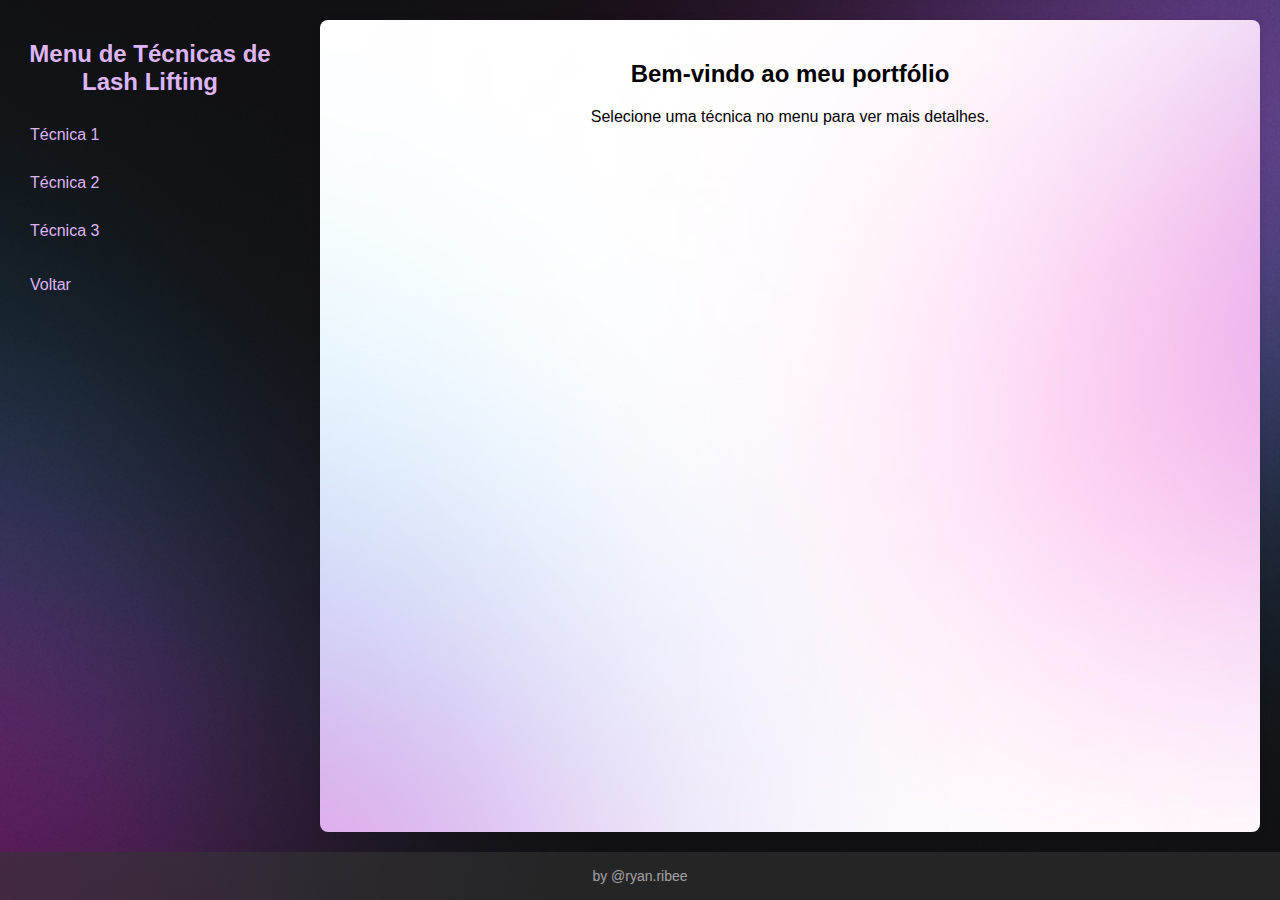
<file: portifolio/portifolio.html>
<!DOCTYPE html>
<html lang="pt-BR" class="root">
  <head>
    <meta charset="UTF-8" />
    <meta name="viewport" content="width=device-width, initial-scale=1.0" />
    <title>Portfólio de Lash Lifting</title>
    <link rel="stylesheet" href="styles.css" />
  </head>
  <body>
    <div class="wrapper">
      <div class="content">
        <div class="container">
          <aside id="sidebar" class="show">
            <h2>Menu de Técnicas de Lash Lifting</h2>
            <nav>
              <ul id="menu">
                <li><a href="#" data-technique="technique1">Técnica 1</a></li>
                <li><a href="#" data-technique="technique2">Técnica 2</a></li>
                <li><a href="#" data-technique="technique3">Técnica 3</a></li>
              </ul>
              <ul id="back">
                <li>
                  <a href="https://ryanribe.github.io/heloisa/">Voltar</a>
                </li>
              </ul>
            </nav>
          </aside>
          <main>
            <section id="content">
              <h2>Bem-vindo ao meu portfólio</h2>
              <p>Selecione uma técnica no menu para ver mais detalhes.</p>
            </section>
            <div id="swipe-message" class="swipe-message">
              Toque em qualquer canto da tela para acessar novamente o menu.
            </div>
          </main>
        </div>
      </div>
      <footer>
        <a>by @ryan.ribee</a>
      </footer>
    </div>
    <script src="scripts.js"></script>
  </body>
</html>
</file>
<file: portifolio/styles.css>
body {
  font-family: Arial, sans-serif;
  margin: 0;
  padding: 0;
  background-color: #f4f4f4;
  display: flex;
  flex-direction: column;
  min-height: 100vh;
  background-image: var(--bg-url);
  background-size: cover;
  background-position: center;
  color: var(--text-color);
}

:root {
  --text-color: black;
  --bg-url: url("./assets/assets/bg-mobile.jpg");
  --stroke-color: rgba(255, 255, 255, 0.5);
  --surface-color: rgba(255, 255, 255, 0.1);
  --surface-color-hover: rgba(255, 255, 255, 0.5);
  --highlight-color: rgba(255, 255, 255, 0.2);
  --switch-bgurl: url("./assets/assets/moon-stars.svg");
  --bg-content-url: url("./assets/assets/bg-mobile-light.jpg");
}

@media (min-width: 700px) {
  :root {
    --bg-url: url("./assets/assets/bg-desktop.jpg");
    --bg-content-url: url("./assets/assets/bg-desktop-light.jpg");
  }
}

.container {
  display: flex;
  flex-grow: 1;
  flex-direction: row;
  flex-wrap: wrap;
}

aside {
  width: 260px;
  /*background-color: #deb1fa;*/
  /*background-image: url(./assets/assets/bg-mobile.jpg) no-repeat;*/
  color: #deb5f7;
  padding: 20px;
  flex-shrink: 0;
  transition: transform 0.3s ease;
}

aside h2 {
  text-align: center;
  margin-bottom: 20px;
}

nav ul {
  list-style: none;
  padding: 0;
}

nav ul li {
  margin: 10px 0;
}

nav ul li a {
  color: #deb5f7;
  text-decoration: none;
  display: block;
  padding: 10px;
  border-radius: 4px;
}

nav ul li a:hover {
  background-color: #575757;
}

main {
  flex-grow: 1;
  padding: 20px;
  position: relative;
  display: flex;
  flex-direction: column;
}

#content {
  /*background-color: white;*/
  background-image: var(--bg-content-url);
  padding: 20px;
  border-radius: 8px;
  box-shadow: 0 0 10px rgba(0, 0, 0, 0.1);
  text-align: center;
  flex: 1;
}

@media (min-width: 700px) {
  #content {
    --bg-content-url: url("./assets/assets/bg-desktop-light.jpg");
  }
}
.swipe-message {
  display: none;
  position: absolute;
  bottom: 10px;
  left: 50%;
  transform: translateX(-50%);
  background-color: rgba(0, 0, 0, 0.7);
  color: white;
  padding: 10px;
  border-radius: 5px;
  font-size: 14px;
}

/* Responsividade */
@media (max-width: 768px) {
  .container {
    flex-direction: column;
  }

  aside {
    width: 100%;
    transform: translateX(-100%);
  }

  nav ul {
    display: flex;
    flex-direction: row;
    flex-wrap: wrap;
    justify-content: center;
  }

  nav ul li {
    margin: 5px;
  }

  main {
    padding: 10px;
  }

  #content {
    padding: 10px;
  }

  aside.show {
    transform: translateX(0);
  }

  .swipe-message.show {
    display: block;
  }
}

.wrapper {
  display: flex;
  flex-direction: column;
  min-height: 100vh;
}

.content {
  flex: 1;
  display: flex;
  flex-direction: column;
}

footer {
  text-align: center;
  padding: 16px;
  font-size: 14px;
  text-decoration: none;
  opacity: 60%;
  color: white;
  background-color: #333;
  position: relative;
}
/* */
</file>
